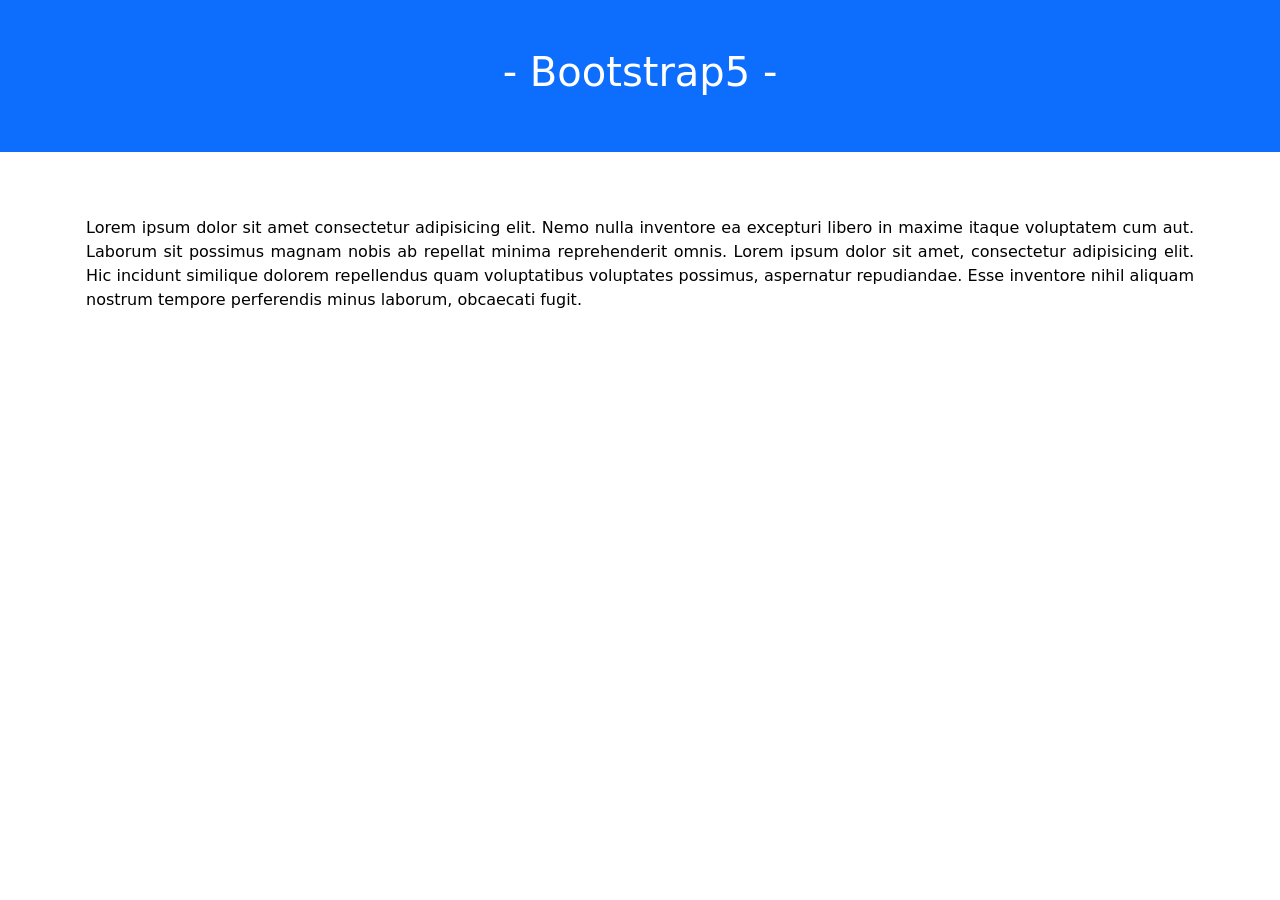
<file: src/templates/bootstrap.html>
<!DOCTYPE html>
<html lang="pt-br">

<head>
    <meta charset="UTF-8">
    <meta name="viewport" content="width=device-width, initial-scale=1.0">
    <link href="https://cdn.jsdelivr.net/npm/bootstrap@5.3.8/dist/css/bootstrap.min.css" rel="stylesheet">
    <script src="https://cdn.jsdelivr.net/npm/bootstrap@5.3.8/dist/js/bootstrap.bundle.min.js"></script>
    <link rel="shortcut icon" href="/src/img/icons8-web-advertising-16.png" type="image/x-icon">
    <title>Treinando Bootstrap 5</title>
</head>

<body>
    <header class="container-fluid p-5 bg-primary text-white text-center">
        <h1> - Bootstrap5 -</h1>
    </header>
    <main class="container mt-5 p-3 text-black " style="text-align: justify;">
        <p>Lorem ipsum dolor sit amet consectetur adipisicing elit. Nemo nulla inventore ea excepturi libero in maxime
            itaque voluptatem cum aut. Laborum sit possimus magnam nobis ab repellat minima reprehenderit omnis. Lorem
            ipsum dolor sit amet, consectetur adipisicing elit. Hic incidunt similique dolorem repellendus quam
            voluptatibus voluptates possimus, aspernatur repudiandae. Esse inventore nihil aliquam nostrum tempore
            perferendis minus laborum, obcaecati fugit.</p>
    </main>
</body>

</html>
</file>
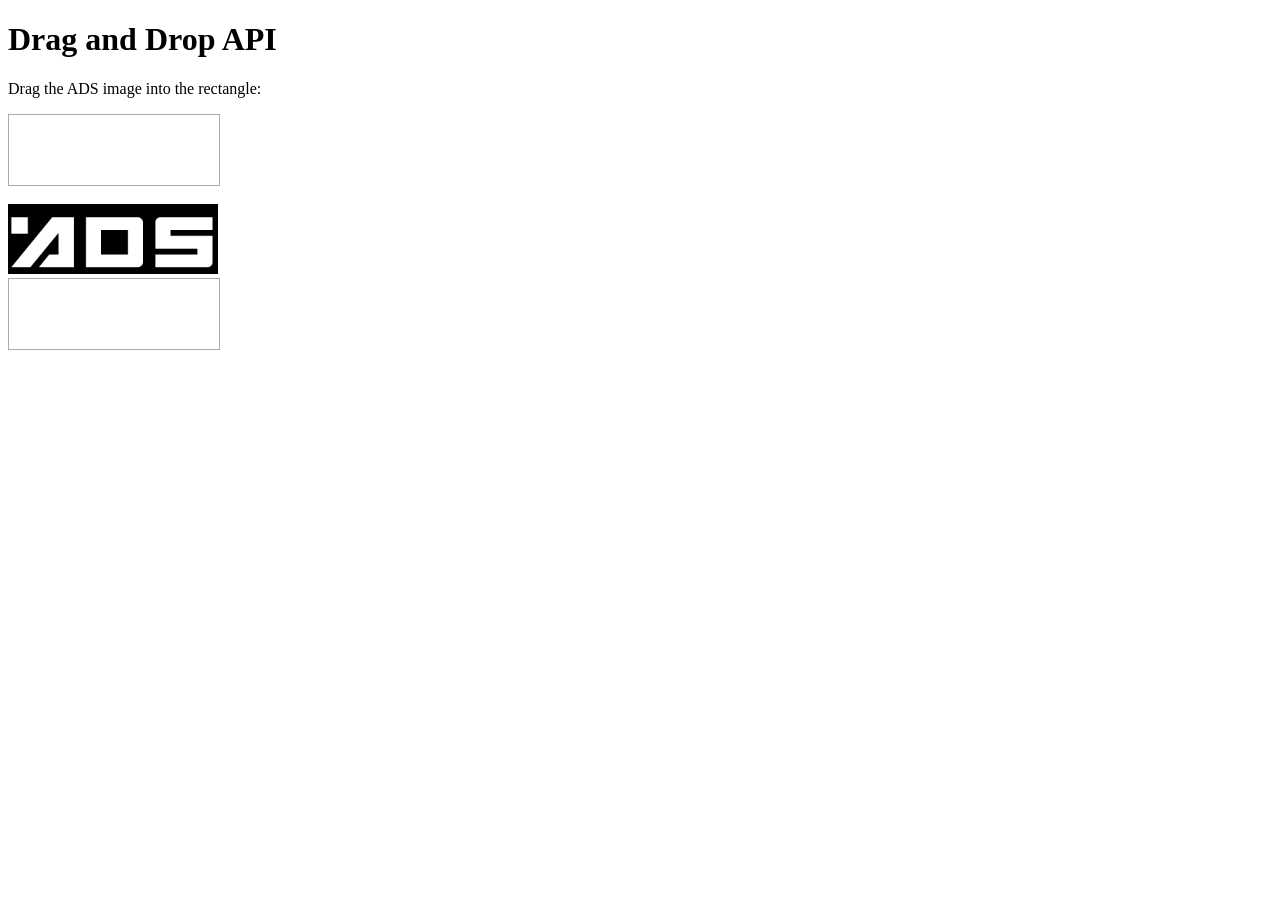
<file: src/templates/draganddrop.html>
<!DOCTYPE html>
<html lang="pt-br">

<head>
    <meta charset="UTF-8">
    <meta name="viewport" content="width=device-width, initial-scale=1.0">
    <title>Arrastar e Soltar</title>
    <script src="../scripts/draganddrops.js"></script>
    <style>
        #div1, #div2 {
            width: 210px;
            height: 70px;
            padding: 0;
            border: 1px solid #aaaaaa;
        }
        img {
            width: 210px;
            height: auto;
            background-color: #000000;
        }
    </style>
</head>

    <h1>Drag and Drop API</h1>

    <p>Drag the ADS image into the rectangle:</p>

    <div id="div1" ondrop="dropHandler(event)" ondragover="dragoverHandler(event)"></div>
    <br>
    <img id="img1" src="../img/logo-ads-site.png" draggable="true" ondragstart="dragstartHandler(event)">
    <br>
    <div id="div2" ondrop="dropHandler(event)" ondragover="dragoverHandler(event)"></div>

</body>

</html>
</file>
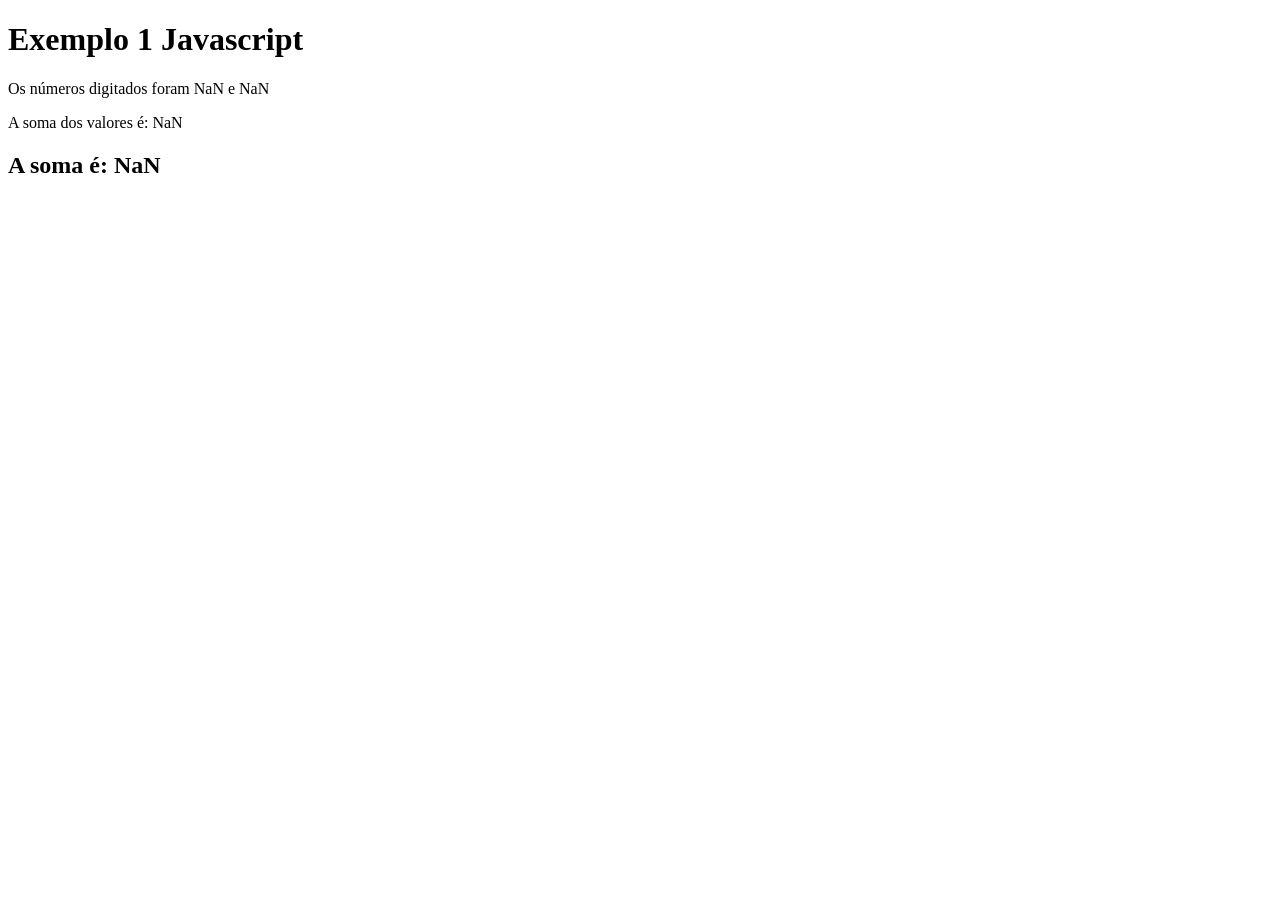
<file: src/templates/ex_template_script.html>
<!DOCTYPE html>
<html lang="pt-br">
<head>
    <meta charset="UTF-8">
    <meta name="viewport" content="width=device-width, initial-scale=1.0">
    <title>Exemplo 1 Javascript</title>
</head>
<body>
    <header>
        <h1>Exemplo 1 Javascript</h1>
        <div id="result"></div>
    </header>
    <script>
        let num1 = parseInt(window.prompt("Informe o primeiro número:"));
        let num2 = parseInt(prompt("Informe o segundo número: "));
        let r = document.getElementById('result');
        alert("A soma é: " + (num1 + num2));
        r.innerHTML = "<p>Os números digitados foram " + num1 + " e " + num2 + "</p>";
        r.innerHTML += "<p>A soma dos valores é: " + (num1+num2) + "</p>";
        document.write("<h2>A soma é: " + (num1+num2) + "</h2>");
    </script>
</body>
</html>
</file>
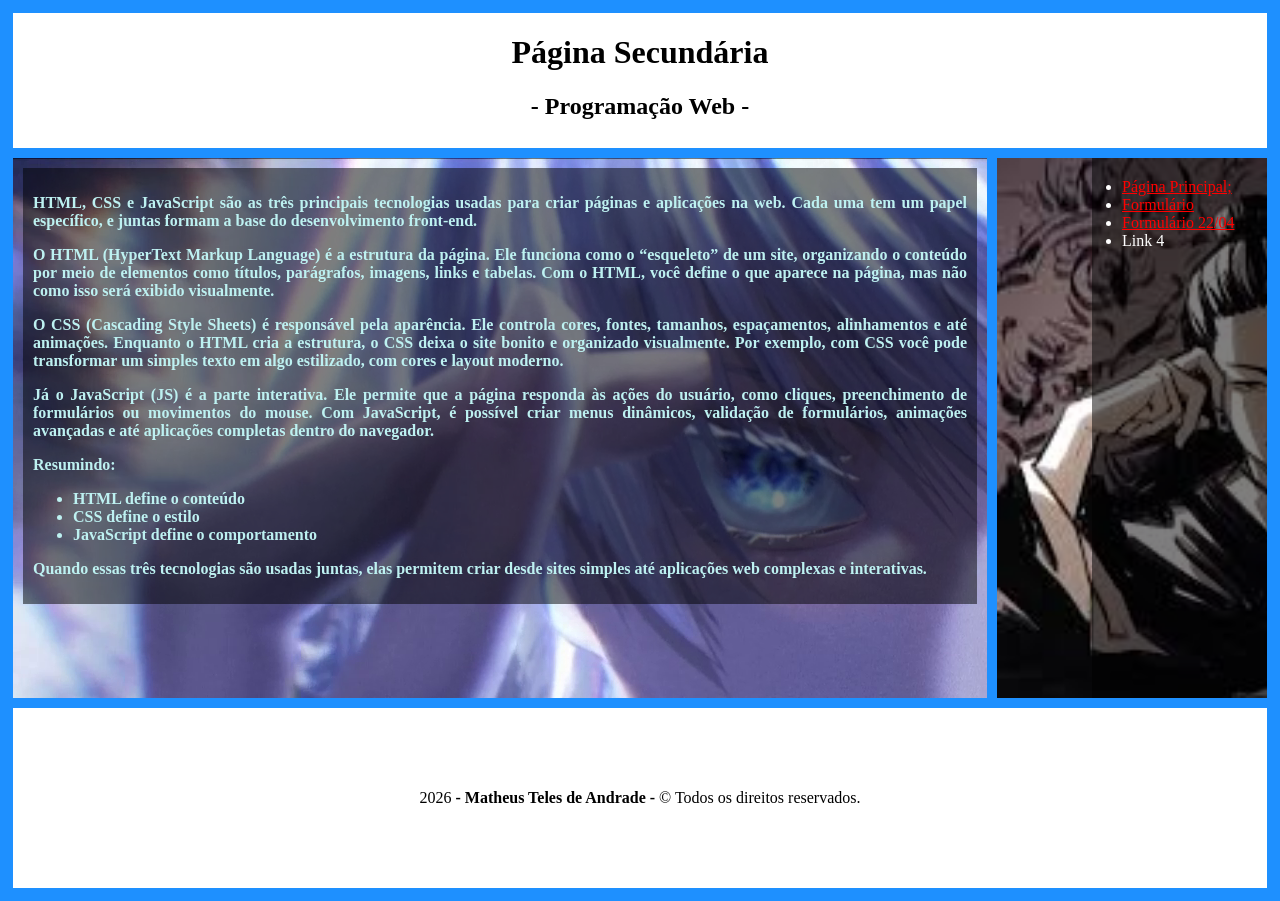
<file: src/templates/second.html>
<!DOCTYPE html>
<html lang="pt-br">
<head>

    <meta charset="UTF-8">
    <meta name="viewport" content="width=device-width, initial-scale=1.0">
    <link rel="stylesheet" href="../styles/second.css">
    <link rel="shortcut icon" href="/src/img/icons8-web-advertising-16.png" type="image/x-icon">
    <title>TELES - ADS</title>

</head>
<body>
    <header>
        <h1>Página Secundária</h1>
        <h2>- Programação Web -</h2>
    </header>
    <main>
        <article>
            <div class="blur">
                <p>HTML, CSS e JavaScript são as três principais tecnologias usadas para criar páginas e aplicações na web. Cada uma tem um papel específico, e juntas formam a base do desenvolvimento front-end.

                <p>O HTML (HyperText Markup Language) é a estrutura da página. Ele funciona como o “esqueleto” de um site, organizando o conteúdo por meio de elementos como títulos, parágrafos, imagens, links e tabelas. Com o HTML, você define o que aparece na página, mas não como isso será exibido visualmente.</p>

                <p>O CSS (Cascading Style Sheets) é responsável pela aparência. Ele controla cores, fontes, tamanhos, espaçamentos, alinhamentos e até animações. Enquanto o HTML cria a estrutura, o CSS deixa o site bonito e organizado visualmente. Por exemplo, com CSS você pode transformar um simples texto em algo estilizado, com cores e layout moderno.</p>

                <p>Já o JavaScript (JS) é a parte interativa. Ele permite que a página responda às ações do usuário, como cliques, preenchimento de formulários ou movimentos do mouse. Com JavaScript, é possível criar menus dinâmicos, validação de formulários, animações avançadas e até aplicações completas dentro do navegador.</p>

                <p>Resumindo:</p>

                <ul>
                    <li>HTML define o conteúdo</li>
                    <li>CSS define o estilo</li>
                    <li>JavaScript define o comportamento</li>
                </ul>

                <p>Quando essas três tecnologias são usadas juntas, elas permitem criar desde sites simples até aplicações web complexas e interativas.</p></p>
            </div>
        </article>
        <aside>
            <ul>
                <li><a href="../../index.html">Página Principal;</a></li>
                <li><a href="formulario.html">Formulário</a></li>
                <li><a href="prematricula.html">Formulário 22/04</a></li>
                <li>Link 4</li>
            </ul>
        </aside>
    </main>
    <footer>
        <p>2026 <strong>- Matheus Teles de Andrade -</strong> &copy; Todos os direitos reservados.</p>
    </footer>
</body>
</html>
</file>
<file: src/styles/second.css>
body {
    display: grid;
    grid-template-areas:
    "header header"
    "main main"
    "footer footer";
    grid-template-columns: 1fr 3fr;
    gap: 10px;
    background-color: dodgerblue;
    padding: 5px;
}

header {
    grid-area: header;
    background-color: white;
    text-align: center;
    min-height: 15vh;
}

main {
    display: grid;
    grid-area: main;
    grid-template-areas:
    "article aside";
    gap: 10px;
    text-align: justify;
    min-height: 60vh;
}

article {
    grid-area: article;
    padding: 10px;
    background: url(../img/Satoru-Gojo-Jujutsu-Kaisen.png);
    color: rgb(189, 241, 241);
    font-weight: bold;
}

article .blur {
    background-color: rgba(0, 0, 0, 0.5);
    padding: 10px 10px;
}

aside {
    grid-area: aside;
    background-color: white;
    background-image: url(../img/suguru.jpg);
    background-repeat: no-repeat;
    background-size: cover;
    color: white;
    overflow: hidden;
    display: flex;
    flex-direction: row;
    justify-content: end;
    min-width: 30vh;
}

aside ul {
    height: 100%;
    background-color: rgba(0, 0, 0, 0.5);
    width: 50%;
    margin: 0;
    padding-top: 20px;
    padding-left: 30px;
    padding-right: 10px;
}

ul a {
    color: red;
}

footer {
    grid-area: footer;
    background-color: white;
    text-align: center;
    min-height: 20vh;
    display: flex;
    flex-direction: column;
    justify-content: center;
    align-items: center;
}

footer p {
    margin: 2px;
}
</file>
